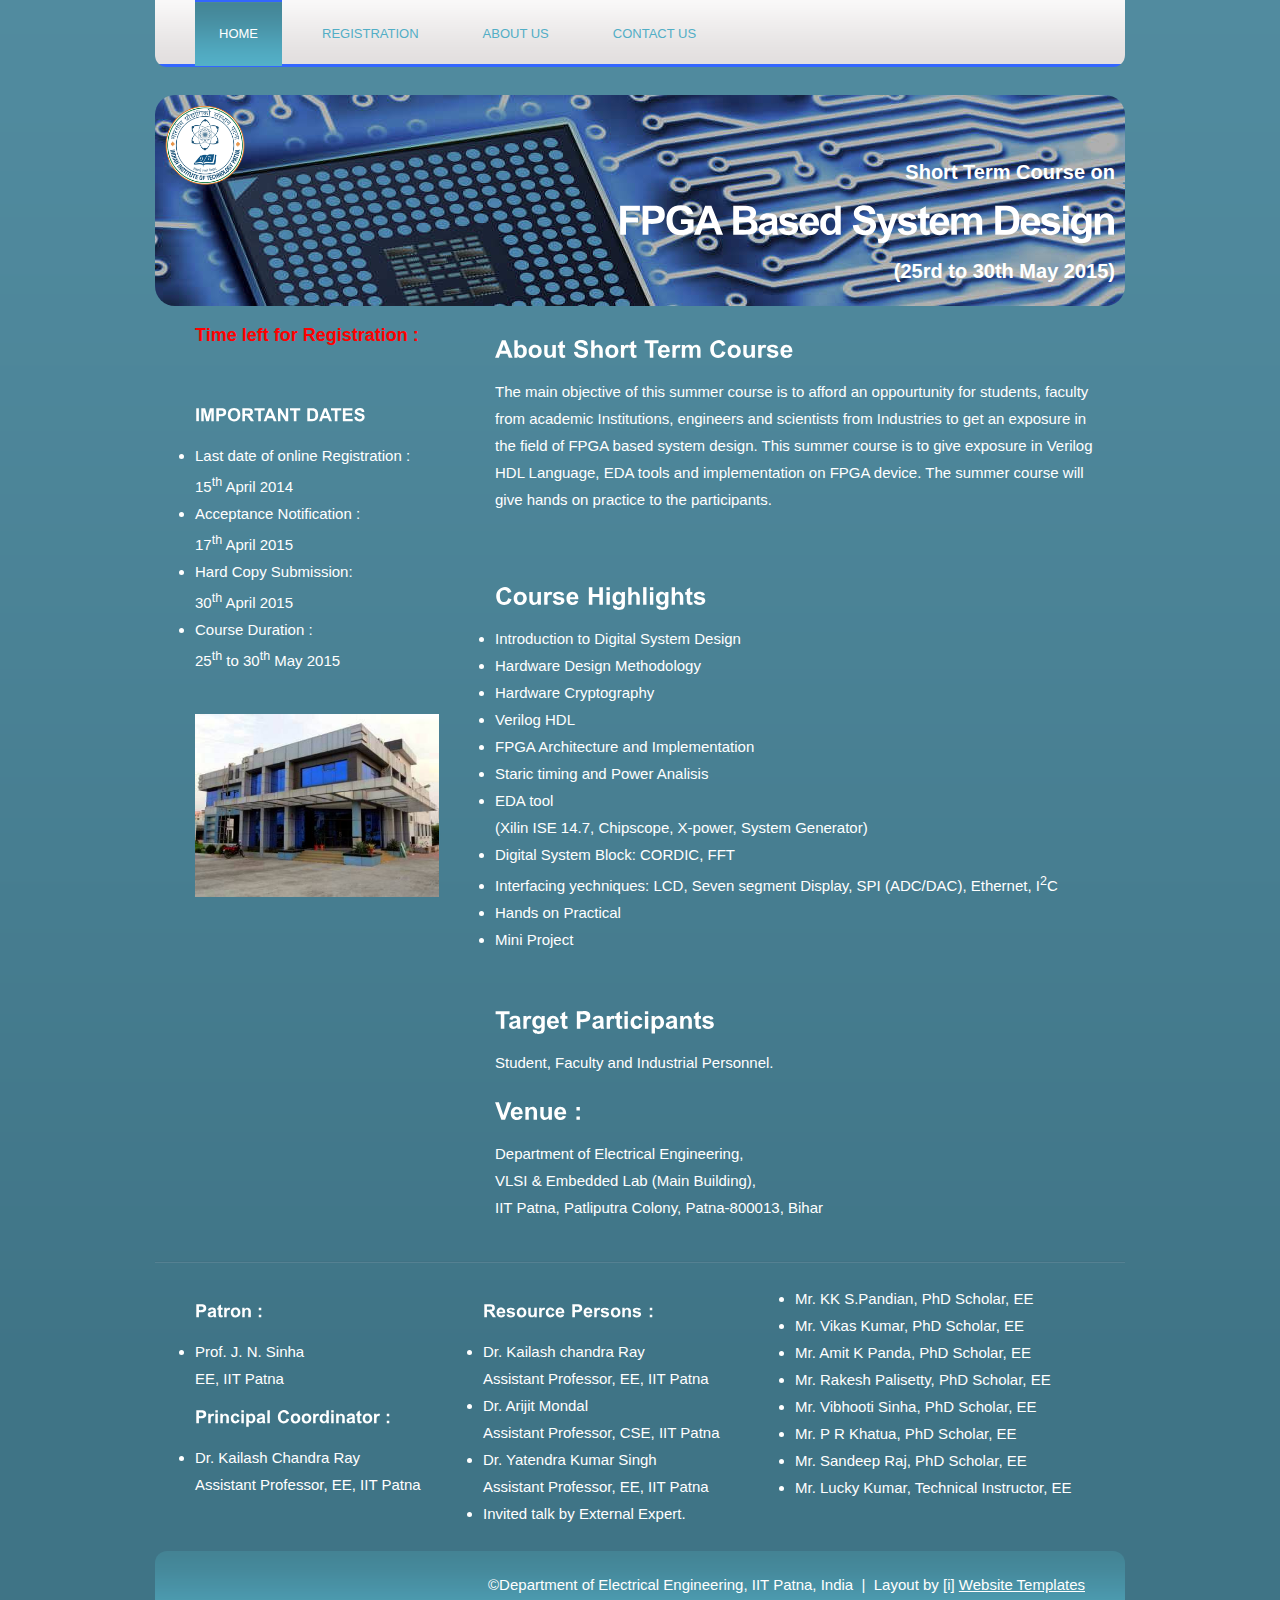
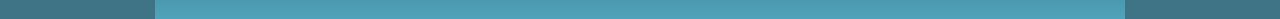
<file: index.html>
<!DOCTYPE html PUBLIC "-//W3C//DTD XHTML 1.0 Transitional//EN" 
"http://www.w3.org/TR/xhtml1/DTD/xhtml1-transitional.dtd">
<!--
Design by http://www.iWebsiteTemplate.com
Released for free under a Creative Commons Attribution 3.0 License
-->
<html xmlns="http://www.w3.org/1999/xhtml">
<head>
<title>FPGA Based System Design</title>
<meta http-equiv="Content-Type" content="text/html; charset=UTF-8" />
<link href="style.css" rel="stylesheet" type="text/css" />
<!-- CuFon: Enables smooth pretty custom font rendering. 100% SEO friendly. To disable, remove this section -->
<script type="text/javascript" src="js/cufon-yui.js"></script>
<script type="text/javascript" src="js/arial.js"></script>
<script type="text/javascript" src="js/cuf_run.js"></script>
<!-- CuFon ends -->
</head>
<body>
<div class="main">

  <div class="header">
    <div class="header_resize">
      <div class="menu_nav">
        <ul>
          <li class="active"><a href="index.html">Home</a></li>
			 <li><a href="register.html">Registration</a></li>          
          <li><a href="about.html">About Us</a></li>
          <li><a href="contact.html">Contact Us</a></li>
        </ul>
      </div>
      <div class="clr"></div>
    </div>
  </div>

  <div class="hbg">
  	 <div id="logo">
		<a href="http://www.iitp.ac.in">
		<img id="logo-img" src="images/iitp_logo.png" width="80%" height="80%" align="center">
		</a>  	 
  	 </div>
    <div class="title">
	 <strong>Short Term Course on</strong>    
    <h1>FPGA Based System Design </h1>
    <strong>(25rd to 30th May 2015)</strong> 
    </div>
  </div>

  <div class="content">
    <div class="content_resize">
      <div class="mainbar">
        <div class="article">
        	<h2>About Short Term Course</h2>
			<p>
			The main objective of this summer course is to afford an oppourtunity for students, faculty from
			academic Institutions, engineers and scientists from Industries to get an exposure in the field of FPGA
			based system design. This summer course is to give exposure in Verilog HDL Language, EDA tools and 
			implementation on FPGA device. The summer course will give hands on practice to the participants.
			</p>
        </div>
        <div class="article">
				<h2>Course Highlights</h2>
				<ul>
					<li>Introduction to Digital System Design</li>
					<li>Hardware Design Methodology</li>
					<li>Hardware Cryptography</li>
					<li>Verilog HDL</li>
					<li>FPGA Architecture and Implementation</li>
					<li>Staric timing and Power Analisis</li>
					<li>EDA tool<br>(Xilin ISE 14.7, Chipscope, X-power, System Generator)</li>
					<li>Digital System Block: CORDIC, FFT</li>
					<li>Interfacing yechniques: LCD, Seven segment Display, SPI (ADC/DAC), Ethernet, I<sup>2</sup>C</li>
					<li>Hands on Practical</li>
					<li>Mini Project</li>
				</ul>        
        </div>
        <div class="article">
				<h2>Target Participants</h2>
				<p id="important">Student, Faculty and Industrial Personnel.</p>
				<h2>Venue :</h2>
				<p id="important">Department of Electrical Engineering,<br> 
				VLSI & Embedded Lab (Main Building),<br>
				IIT Patna, Patliputra Colony, Patna-800013, Bihar</p>        
        </div>
      </div>
      <div class="sidebar">
      	<div class="gadget blink_text">
				<strong>Time left for Registration :<br></strong>
				<span id="countdown"></span>      	
      	</div>
         <div class="gadget">
         	<h3>IMPORTANT DATES</h3>
         	<ul>
					<li>Last date of online Registration : <br>15<sup>th</sup> April 2014</li>
					<li>Acceptance Notification :<br> 17<sup>th</sup> April 2015</li>
					<li>Hard Copy Submission:<br> 30<sup>th</sup> April 2015</li>
					<li>Course Duration : <br>25<sup>th</sup> to 30<sup>th</sup> May 2015</li>         	
         	</ul>
         </div>
         <div class="gadget">
				<img id="myImage" name="myImage" src="images/image1.jpg" width="100%">         
         </div>
      </div>
      
      <div class="clr"></div>
    </div>
  </div>

  <div class="fbg">
    <div class="fbg_resize">
      <div class="col c1">
      	<h3>Patron :</h3>
      	<ul>
				<li>Prof. J. N. Sinha<br>EE, IIT Patna</li>      	
      	</ul>
      	<h3>Principal Coordinator :</h3>
      	<ul>
				<li>Dr. Kailash Chandra Ray<br>Assistant Professor, EE, IIT Patna</li>      	
      	</ul>
      </div>
      <div class="col c2">
      	<h3>Resource Persons :</h3>
      	<ul>
				<li>Dr. Kailash chandra Ray<br>Assistant Professor, EE, IIT Patna</li>
				<li>Dr. Arijit Mondal<br>Assistant Professor, CSE, IIT Patna</li>
				<li>Dr. Yatendra Kumar Singh<br>Assistant Professor, EE, IIT Patna</li>
				<li>Invited talk by External Expert.</li>      	
      	</ul>
      </div>
      <div class="col c3">
      	<ul>
				<li>Mr. KK S.Pandian, PhD Scholar, EE</li>
				<li>Mr. Vikas Kumar, PhD Scholar, EE</li>
				<li>Mr. Amit K Panda, PhD Scholar, EE</li>
				<li>Mr. Rakesh Palisetty, PhD Scholar, EE</li>
				<li>Mr. Vibhooti Sinha, PhD Scholar, EE</li>
				<li>Mr. P R Khatua, PhD Scholar, EE</li>
				<li>Mr. Sandeep Raj, PhD Scholar, EE</li>
				<li>Mr. Lucky Kumar, Technical Instructor, EE</li>      	
      	</ul>
      </div>
      <div class="clr"></div>
    </div>
  </div>
  <div class="footer">
    <div class="footer_resize">
      <p class="lf">&copy;Department of Electrical Engineering, IIT Patna, India &nbsp;|&nbsp; 
      Layout by [i] <a href="http://www.iwebsitetemplate.com/">Website Templates</a></p>
      <div class="clr"></div>
    </div>
  </div>
</div>
<script type="text/javascript" src="js/jquery.min.js"></script>
<script type="text/javascript" src="js/script.js"></script>
</body>
</html>
</file>
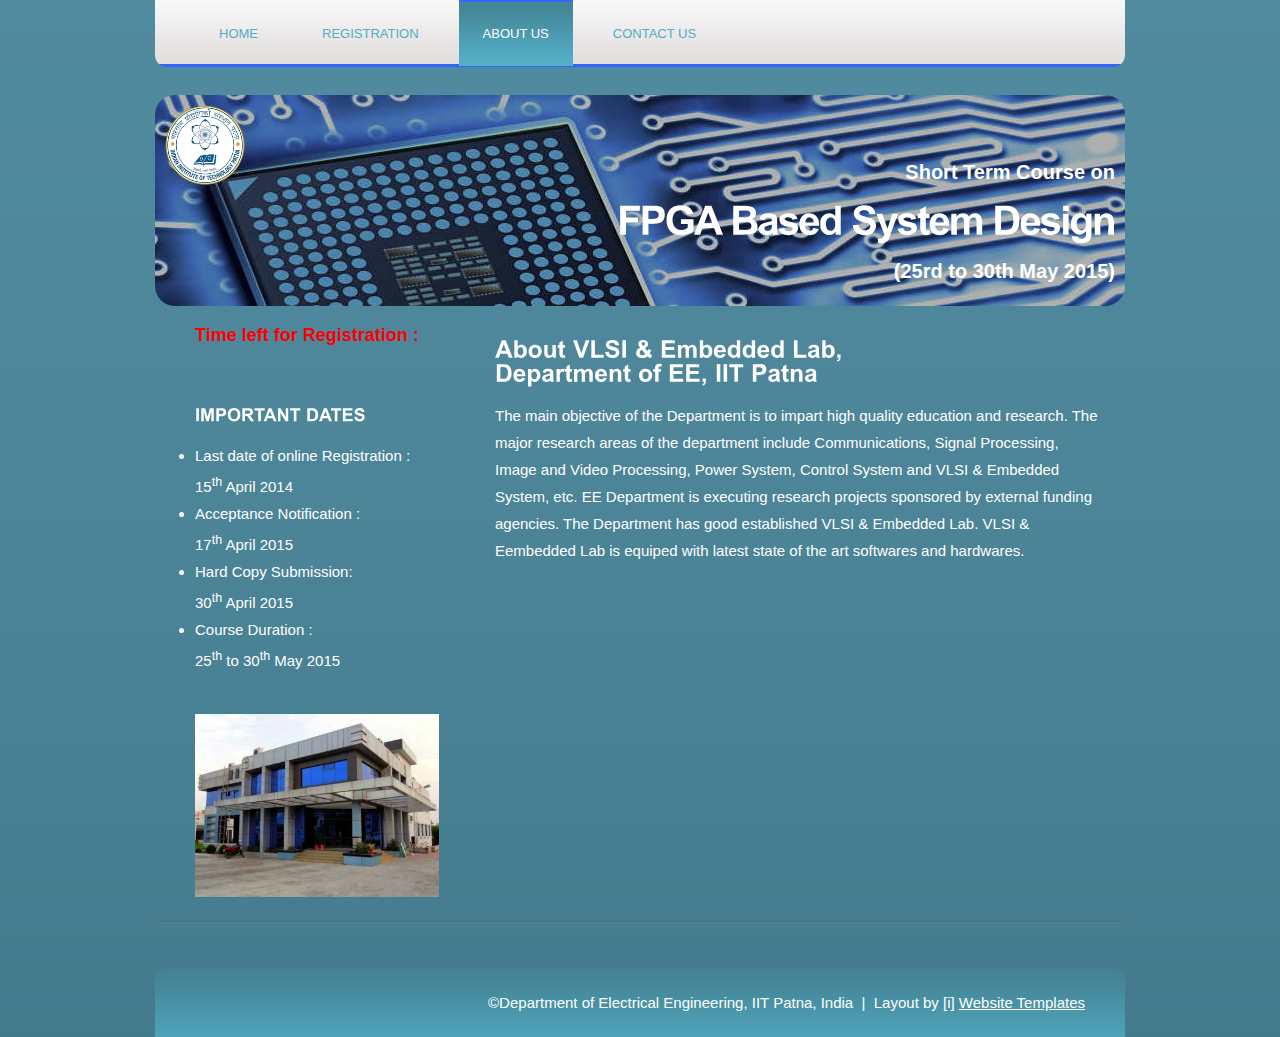
<file: about.html>
<!DOCTYPE html PUBLIC "-//W3C//DTD XHTML 1.0 Transitional//EN" 
"http://www.w3.org/TR/xhtml1/DTD/xhtml1-transitional.dtd">
<!--
Design by http://www.iWebsiteTemplate.com
Released for free under a Creative Commons Attribution 3.0 License
-->
<html xmlns="http://www.w3.org/1999/xhtml">
<head>
<title>FPGA Based System Design</title>
<meta http-equiv="Content-Type" content="text/html; charset=UTF-8" />
<link href="style.css" rel="stylesheet" type="text/css" />
<!-- CuFon: Enables smooth pretty custom font rendering. 100% SEO friendly. To disable, remove this section -->
<script type="text/javascript" src="js/cufon-yui.js"></script>
<script type="text/javascript" src="js/arial.js"></script>
<script type="text/javascript" src="js/cuf_run.js"></script>
<!-- CuFon ends -->
</head>
<body>
<div class="main">

  <div class="header">
    <div class="header_resize">
      <div class="menu_nav">
        <ul>
          <li><a href="index.html">Home</a></li>
			 <li><a href="register.html">Registration</a></li>          
          <li class="active"><a href="about.html">About Us</a></li>
          <li><a href="contact.html">Contact Us</a></li>
        </ul>
      </div>
      <div class="clr"></div>
    </div>
  </div>

  <div class="hbg">
  	 <div id="logo">
		<a href="http://www.iitp.ac.in">
		<img id="logo-img" src="images/iitp_logo.png" width="80%" height="80%" align="center">
		</a>  	 
  	 </div>
    <div class="title">
	 <strong>Short Term Course on</strong>    
    <h1>FPGA Based System Design </h1>
    <strong>(25rd to 30th May 2015)</strong> 
    </div>
  </div>

  <div class="content">
    <div class="content_resize">
      <div class="mainbar">
      	<div class="article">
      		<h2>About VLSI & Embedded Lab,<br>Department of EE, IIT Patna</h2>
      		<p>
					The main objective of the Department is to impart high quality education and research.
					The major research areas of the department include Communications, Signal Processing, 
					Image and Video Processing, Power System, Control System and VLSI & Embedded System, etc. 
					EE Department is executing research projects sponsored by external funding agencies.
					The Department has good established VLSI & Embedded Lab. VLSI & Eembedded Lab is equiped 
					with latest state of the art softwares and hardwares.      		
      		</p>  
			</div>      
      </div>
      <div class="sidebar">
      	<div class="gadget blink_text">
				<strong>Time left for Registration :<br></strong>
				<span id="countdown"></span>      	
      	</div>
         <div class="gadget">
         	<h3>IMPORTANT DATES</h3>
         	<ul>
					<li>Last date of online Registration : <br>15<sup>th</sup> April 2014</li>
					<li>Acceptance Notification :<br> 17<sup>th</sup> April 2015</li>
					<li>Hard Copy Submission:<br> 30<sup>th</sup> April 2015</li>
					<li>Course Duration : <br>25<sup>th</sup> to 30<sup>th</sup> May 2015</li>         	
         	</ul>
         </div>
         <div class="gadget">
				<img id="myImage" name="myImage" src="images/image1.jpg" width="100%">         
         </div>
      </div>
      
      <div class="clr"></div>
    </div>
  </div>

  <div class="fbg">
    <div class="fbg_resize">
      <div class="col c1">
      	
      </div>
      <div class="col c2">
      	
      </div>
      <div class="col c3">
      	
      </div>
      <div class="clr"></div>
    </div>
  </div>
  <div class="footer">
    <div class="footer_resize">
      <p class="lf">&copy;Department of Electrical Engineering, IIT Patna, India &nbsp;|&nbsp; 
      Layout by [i] <a href="http://www.iwebsitetemplate.com/">Website Templates</a></p>
      <div class="clr"></div>
    </div>
  </div>
</div>
<script type="text/javascript" src="js/jquery.min.js"></script>
<script type="text/javascript" src="js/script.js"></script>
</body>
</html>
</file>
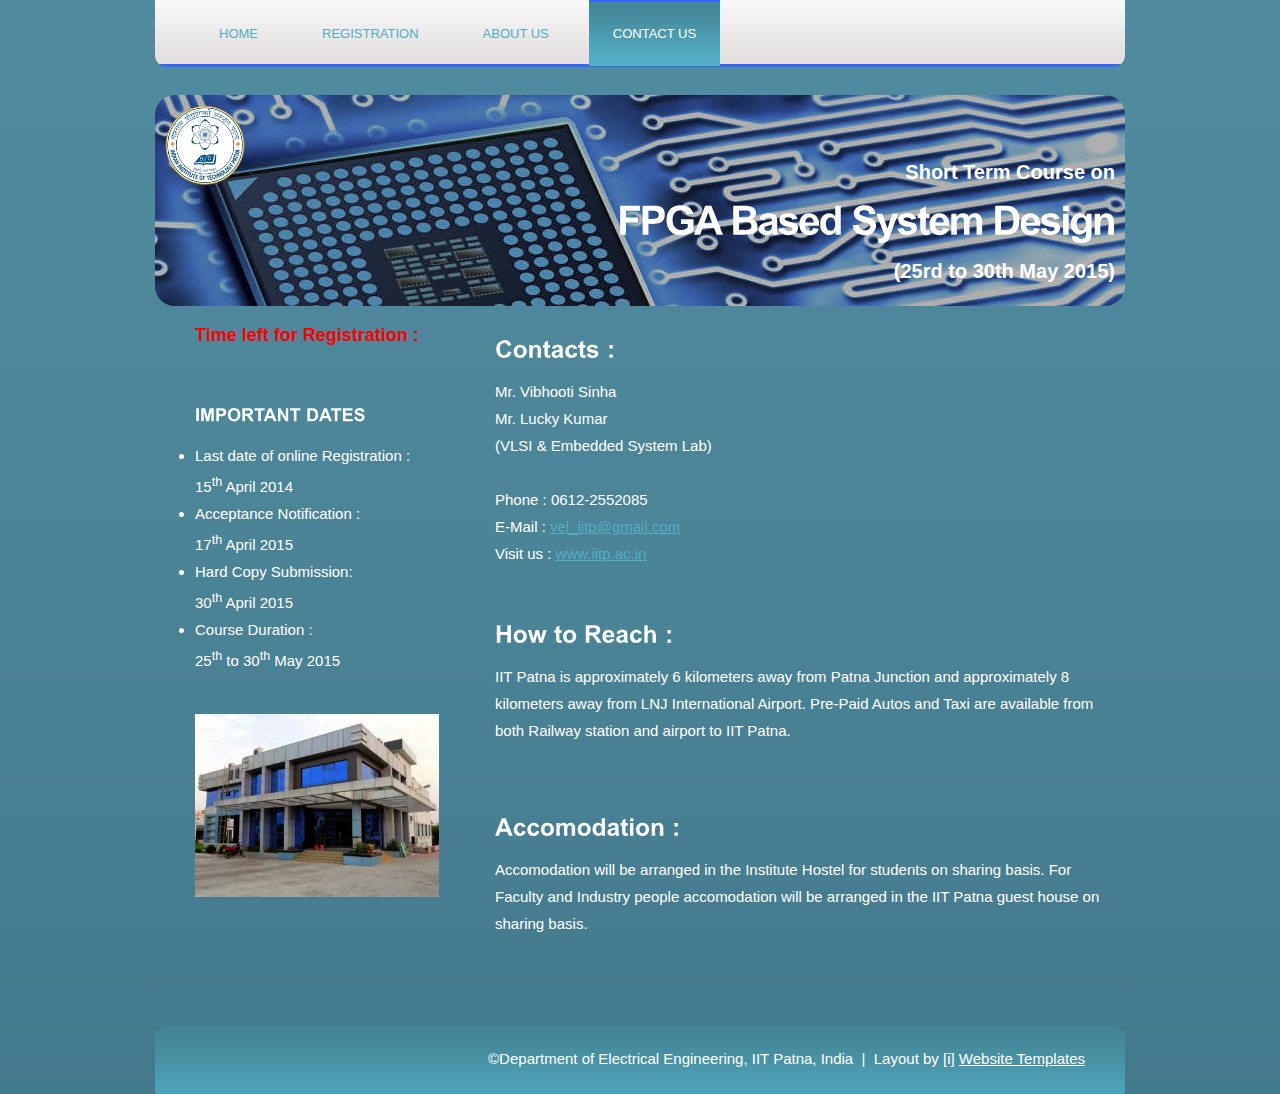
<file: contact.html>
<!DOCTYPE html PUBLIC "-//W3C//DTD XHTML 1.0 Transitional//EN" 
"http://www.w3.org/TR/xhtml1/DTD/xhtml1-transitional.dtd">
<!--
Design by http://www.iWebsiteTemplate.com
Released for free under a Creative Commons Attribution 3.0 License
-->
<html xmlns="http://www.w3.org/1999/xhtml">
<head>
<title>FPGA Based System Design</title>
<meta http-equiv="Content-Type" content="text/html; charset=UTF-8" />
<link href="style.css" rel="stylesheet" type="text/css" />
<!-- CuFon: Enables smooth pretty custom font rendering. 100% SEO friendly. To disable, remove this section -->
<script type="text/javascript" src="js/cufon-yui.js"></script>
<script type="text/javascript" src="js/arial.js"></script>
<script type="text/javascript" src="js/cuf_run.js"></script>
<!-- CuFon ends -->
</head>
<body>
<div class="main">

  <div class="header">
    <div class="header_resize">
      <div class="menu_nav">
        <ul>
          <li><a href="index.html">Home</a></li>
			 <li><a href="register.html">Registration</a></li>          
          <li><a href="about.html">About Us</a></li>
          <li class="active"><a href="contact.html">Contact Us</a></li>
        </ul>
      </div>
      <div class="clr"></div>
    </div>
  </div>

  <div class="hbg">
  	 <div id="logo">
		<a href="http://www.iitp.ac.in">
		<img id="logo-img" src="images/iitp_logo.png" width="80%" height="80%" align="center">
		</a>  	 
  	 </div>
    <div class="title">
	 <strong>Short Term Course on</strong>    
    <h1>FPGA Based System Design </h1>
    <strong>(25rd to 30th May 2015)</strong> 
    </div>
  </div>

  <div class="content">
    <div class="content_resize">
      <div class="mainbar">
        
        <div class="article">
				<h2>Contacts :</h2>
				Mr. Vibhooti Sinha<br>
				Mr. Lucky Kumar<br>
			   (VLSI & Embedded System Lab)<br>
				<br>
				Phone : 0612-2552085<br>
				E-Mail : <a href="mailto:vel_iitp@gmail.com">vel_iitp@gmail.com</a><br>
				Visit us : <a href="http://www.iitp.ac.in">www.iitp.ac.in</a><br>        
        </div>
        <div class="article">
        	<h2>How to Reach :</h2>
        	<p>
				IIT Patna is approximately 6 kilometers away from Patna Junction and approximately 8 kilometers
				away from LNJ International Airport. Pre-Paid Autos and Taxi are available from both Railway 
				station and airport to IIT Patna.        	
        	</p>
        </div>
        <div class="article">
        	<h2>Accomodation :</h2>
        	<p>
				Accomodation will be arranged in the Institute Hostel for students on sharing basis. For Faculty
				and Industry people accomodation will be arranged in the IIT Patna guest house on sharing basis.        	
        	</p>
        </div>
      </div>
      <div class="sidebar">
      	<div class="gadget blink_text">
				<strong>Time left for Registration :<br></strong>
				<span id="countdown"></span>      	
      	</div>
         <div class="gadget">
         	<h3>IMPORTANT DATES</h3>
         	<ul>
					<li>Last date of online Registration : <br>15<sup>th</sup> April 2014</li>
					<li>Acceptance Notification :<br> 17<sup>th</sup> April 2015</li>
					<li>Hard Copy Submission:<br> 30<sup>th</sup> April 2015</li>
					<li>Course Duration : <br>25<sup>th</sup> to 30<sup>th</sup> May 2015</li>         	
         	</ul>
         </div>
         <div class="gadget">
				<img id="myImage" name="myImage" src="images/image1.jpg" width="100%">         
         </div>
      </div>
      
      <div class="clr"></div>
    </div>
  </div>

  <div class="fbg">
    <div class="fbg_resize">
      <div class="col c1">
      	
      </div>
      <div class="col c2">
      	
      </div>
      <div class="col c3">
      	
      </div>
      <div class="clr"></div>
    </div>
  </div>
  <div class="footer">
    <div class="footer_resize">
      <p class="lf">&copy;Department of Electrical Engineering, IIT Patna, India &nbsp;|&nbsp; 
      Layout by [i] <a href="http://www.iwebsitetemplate.com/">Website Templates</a></p>
      <div class="clr"></div>
    </div>
  </div>
</div>
<script type="text/javascript" src="js/jquery.min.js"></script>
<script type="text/javascript" src="js/script.js"></script>
</body>
</html>
</file>
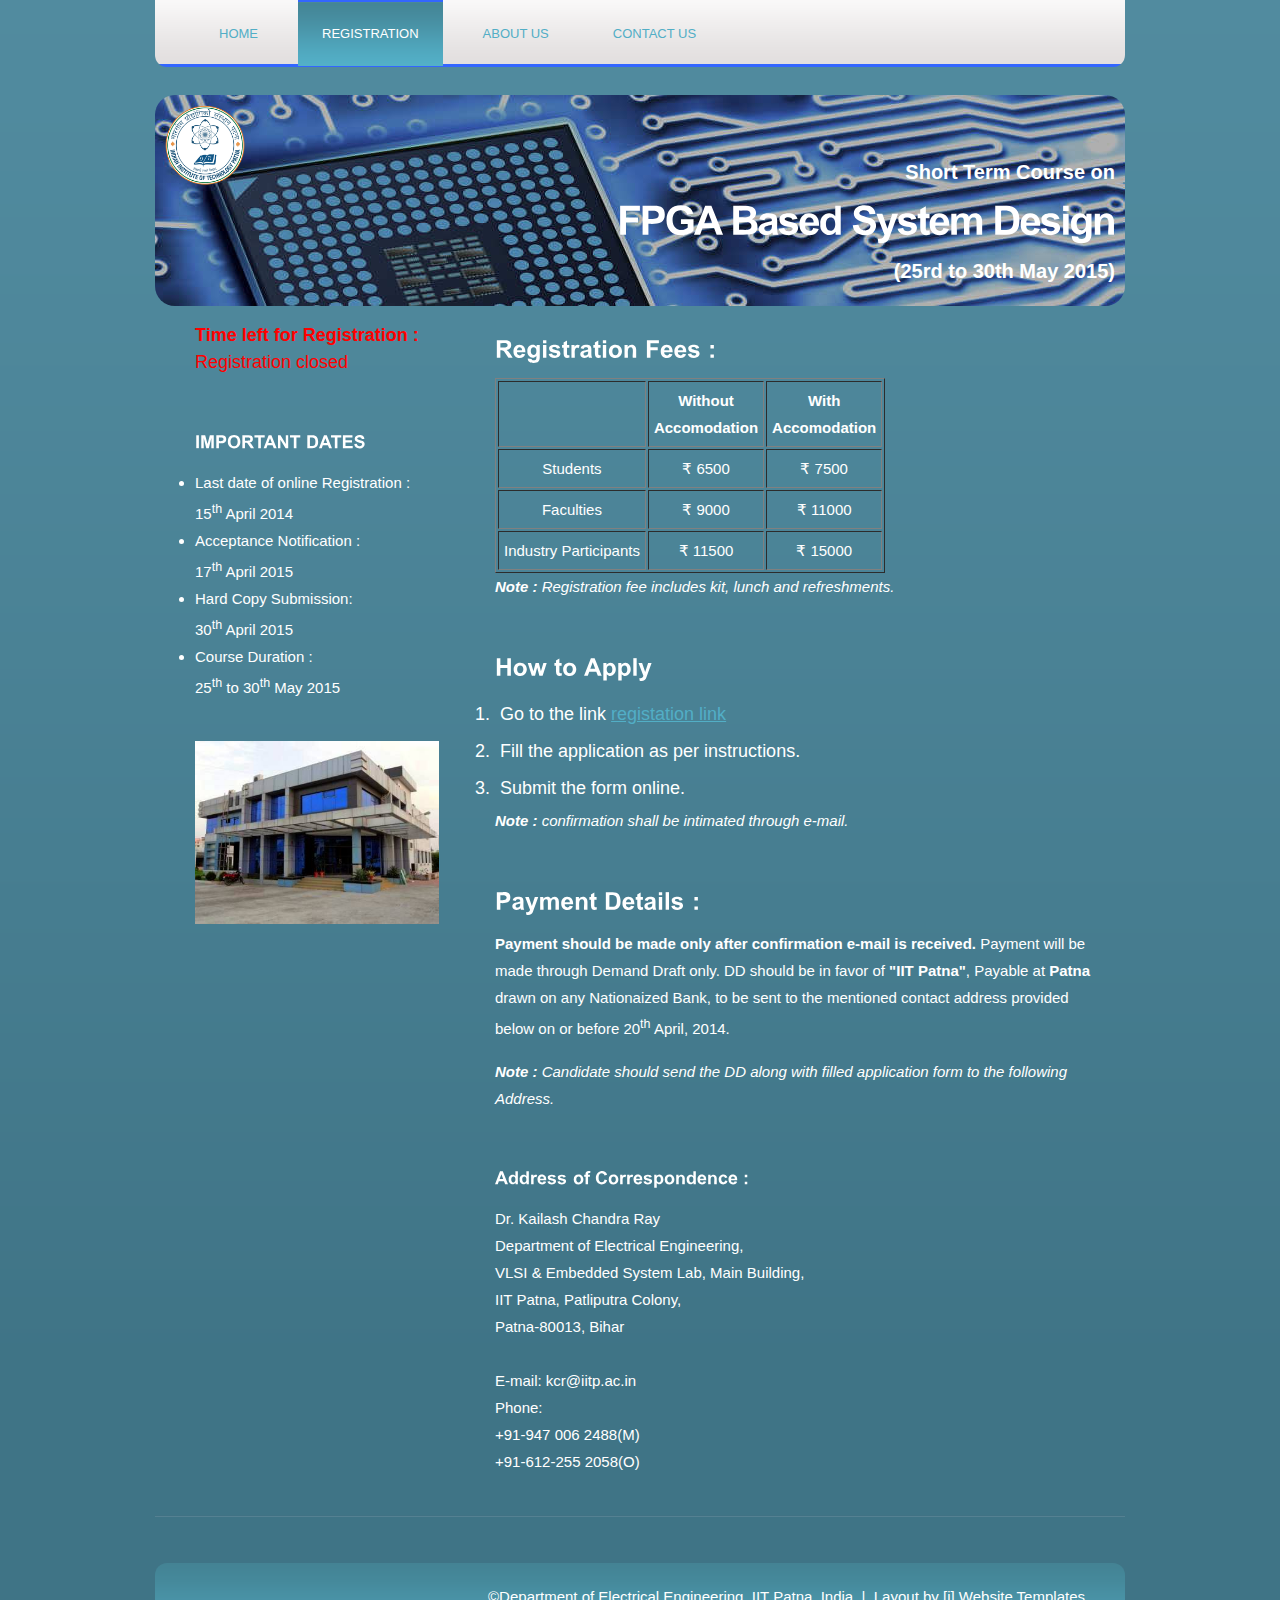
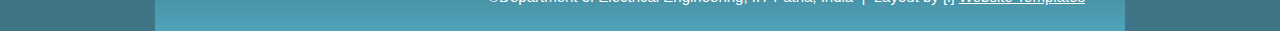
<file: register.html>
<!DOCTYPE html PUBLIC "-//W3C//DTD XHTML 1.0 Transitional//EN" 
"http://www.w3.org/TR/xhtml1/DTD/xhtml1-transitional.dtd">
<!--
Design by http://www.iWebsiteTemplate.com
Released for free under a Creative Commons Attribution 3.0 License
-->
<html xmlns="http://www.w3.org/1999/xhtml">
<head>
<title>FPGA Based System Design</title>
<meta http-equiv="Content-Type" content="text/html; charset=UTF-8" />
<link href="style.css" rel="stylesheet" type="text/css" />
<!-- CuFon: Enables smooth pretty custom font rendering. 100% SEO friendly. To disable, remove this section -->
<script type="text/javascript" src="js/cufon-yui.js"></script>
<script type="text/javascript" src="js/arial.js"></script>
<script type="text/javascript" src="js/cuf_run.js"></script>
<!-- CuFon ends -->
</head>
<body>
<div class="main">

  <div class="header">
    <div class="header_resize">
      <div class="menu_nav">
        <ul>
          <li><a href="index.html">Home</a></li>
			 <li class="active"><a href="register.html">Registration</a></li>          
          <li><a href="about.html">About Us</a></li>
          <li><a href="contact.html">Contact Us</a></li>
        </ul>
      </div>
      <div class="clr"></div>
    </div>
  </div>

  <div class="hbg">
  	 <div id="logo">
		<a href="http://www.iitp.ac.in">
		<img id="logo-img" src="images/iitp_logo.png" width="80%" height="80%" align="center">
		</a>  	 
  	 </div>
    <div class="title">
	 <strong>Short Term Course on</strong>    
    <h1>FPGA Based System Design </h1>
    <strong>(25rd to 30th May 2015)</strong> 
    </div>
  </div>

  <div class="content">
    <div class="content_resize">
      <div class="mainbar">
        <div class="article"> 
        		<h2>Registration Fees :</h2>
        		<table border="1">
					<thead>
						<tr>
							<th></th>
							<th>Without<br>Accomodation</th>
							<th>With<br>Accomodation</th>
						</tr>					
					</thead>
					<tbody>
						<tr>
							<td>Students</td>
							<td>&#8377; 6500</td>
							<td>&#8377; 7500</td>
						</tr>
						<tr>
							<td>Faculties</td>
							<td>&#8377; 9000</td>
							<td>&#8377; 11000</td>
						</tr>
						<tr>
							<td>Industry Participants</td>
							<td>&#8377; 11500</td>
							<td>&#8377; 15000</td>
						</tr>					
					</tbody>        		
        		</table>   
        		<i id="note"><b>Note :</b> Registration fee includes kit, lunch and refreshments.</i>    
        </div>
        <div class="article">  
        	<h2>How to Apply</h2>
        	<ol>
				<li>Go to the link <a href="#">registation link</a></li> 
				<li>Fill the application as per instructions.</li>  
				<li>Submit the form online.</li>     	
        	</ol>      
        	<i id="note"><b>Note :</b> confirmation shall be intimated through e-mail.</i>
        </div>
        <div class="article">
        		<h2>Payment Details :</h2>
        		<p>
					<strong>Payment should be made only after confirmation e-mail is received.</strong>
					Payment will be made through Demand Draft only. DD should be in favor of 
					<strong>"IIT Patna"</strong>, Payable at <b>Patna</b> drawn on any Nationaized Bank, 
					to be sent to the mentioned contact address provided below on or before 
					20<sup>th</sup> April, 2014.        		
        		</p>
        		<i id="note"><b>Note :</b> Candidate should send the DD along with filled
        		application form to the following Address.</i>
        </div>
        <div class="article">
        	<h3>Address of Correspondence :</h3>
        	<p>
				Dr. Kailash Chandra Ray<br>
				Department of Electrical Engineering,<br>
				VLSI & Embedded System Lab, Main Building,<br>
				IIT Patna, Patliputra Colony,<br>
				Patna-80013, Bihar<br> 
				<br>
				E-mail: kcr@iitp.ac.in<br>
				Phone:<br> 
				+91-947 006 2488(M)<br>
				+91-612-255 2058(O)
						     	
        	</p>
        </div>
      </div>
      <div class="sidebar">
      	<div class="gadget blink_text">
				<strong>Time left for Registration :<br></strong>
				<span id="countdown"></span>      	
      	</div>
         <div class="gadget">
         	<h3>IMPORTANT DATES</h3>
         	<ul>
					<li>Last date of online Registration : <br>15<sup>th</sup> April 2014</li>
					<li>Acceptance Notification :<br> 17<sup>th</sup> April 2015</li>
					<li>Hard Copy Submission:<br> 30<sup>th</sup> April 2015</li>
					<li>Course Duration : <br>25<sup>th</sup> to 30<sup>th</sup> May 2015</li>         	
         	</ul>
         </div>
         <div class="gadget">
				<img id="myImage" name="myImage" src="images/image1.jpg" width="100%">         
         </div>
      </div>
      
      <div class="clr"></div>
    </div>
  </div>

  <div class="fbg">
    <div class="fbg_resize">
      <div class="col c1">
      	
      </div>
      <div class="col c2">
      	
      </div>
      <div class="col c3">
      	
      </div>
      <div class="clr"></div>
    </div>
  </div>
  <div class="footer">
    <div class="footer_resize">
      <p class="lf">&copy;Department of Electrical Engineering, IIT Patna, India &nbsp;|&nbsp; 
      Layout by [i] <a href="http://www.iwebsitetemplate.com/">Website Templates</a></p>
      <div class="clr"></div>
    </div>
  </div>
</div>
<script type="text/javascript" src="js/jquery.min.js"></script>
<script type="text/javascript" src="js/script.js"></script>
</body>
</html>
</file>
<file: style.css>
/*
Design by http://www.templateaccess.com
Released for free under a Creative Commons Attribution 3.0 License
*/
@charset "utf-8";
.blink_text {
 color: red;
 font-size: 18px;
 animation: myfirst 5s;
 animation-iteration-count: infinite;
}

/* Chrome, Safari, Opera */
@-webkit-keyframes myfirst {
    50%  {color: yellow;}
    100%  {color: blue;}
}

/* Standard syntax */
@keyframes myfirst {
    50%  {color: yellow;}
    100%  {color: blue;}
}
#note{
	font-size: 15px;
}
td, th {
	text-align: center;
	padding: 5px;
}
body { 
	margin:0; 
	padding:0; 
	width:100%; 
	color:#fff; 
	font:normal 15px/1.8em Arial, Helvetica, sans-serif;
}
#logo{
	width: 100px;
	height: 100px;
	margin: 10px;
	float: left;
}
#timer {
}
html, .main { 
	padding:0; 
	margin:0; 
	background:#3f7486 url(images/bg.gif) repeat-x top;
	width: 970px;
	margin: auto;
}
.clr {
	 clear:both; 
	 padding:0; 
	 margin:0; 
	 width:100%; 
	 font-size:0px; 
	 line-height:0px;}
.title { 
	font-size: 20px;
	padding:64px 10px 0;
	text-align: right;
	float: right;
	width: 700px;
	
}
h1 { 
	margin:0; 
	padding:16px 0; 
	color:#fff; 
	font:bold 40px/1.2em Arial, Helvetica, 
	sans-serif; 
	letter-spacing:-2px; 
	text-align:right;
}
h1 a, h1 a:hover { color:#fff; text-decoration:none;}
h1 span { color:#65cde7;}
h1 small { 
	display:block; 
	padding:0; 
	font:normal 13px/1.2em Arial, Helvetica, sans-serif; 
	letter-spacing:normal;
}
h2 { font:bold 24px Arial, Helvetica, sans-serif; padding:8px 0; margin:8px 0; color:#fff;}
p { 
	margin:8px 0; 
	padding:0 0 8px 0;
}
p.spec { text-align:right;}
a { color:#52aec6; text-decoration:underline;}
a.rm, a.com, p span.date { padding:4px 12px; background-color:#52aec6; text-decoration:none; color:#fff;}
a.rm, a.com, p span.date, ul.sb_menu li a:hover, ul.ex_menu li a:hover { 
	border-radius:6px; 
	-moz-border-radius:6px; 
	-webkit-border-radius:6px;
}

.header, .content, .menu_nav, .fbg, .footer, form, ol, ol li, ul, .content .mainbar, .content .sidebar { 
	margin:0; 
	padding:0;}
.fbg_resize { margin:0 auto; padding:0 40px; width:890px;}

/* header */
.header { padding:0 0 28px;}
.header_resize { 
	margin:0 auto; 
	padding:0; 
	width:970px; 
	background: #3366FF url(images/menu.gif) repeat-x top;}
.header_resize { 
	border-bottom-left-radius:12px; 
	-moz-border-radius-bottomleft:12px; 
	-webkit-border-bottom-left-radius:12px; 
	border-bottom-right-radius:12px; 
	-moz-border-radius-bottomright:12px; 
	-webkit-border-bottom-right-radius:12px;
}
	

/* hbg */
.hbg { 
	background:url(images/title_image.jpg) no-repeat top; 
	width: 100%;
	height:211px;
	border-radius: 20px;
}

/* menu */
.menu_nav { margin:0; padding:0 0 0 40px; float:left;}
.menu_nav ul { list-style:none;}
.menu_nav ul li { margin:0; padding:0 16px 0 0; float:left;}
.menu_nav ul li a { 
	display:block; 
	margin:0; padding:20px 24px; 
	color:#52aec6; 
	text-decoration:none; 
	font-size:13px; 
	text-transform:uppercase;}
.menu_nav ul li.active a, .menu_nav ul li a:hover { 
	background:#3366FF url(images/menu_a.gif) 
	repeat-x center; 
	color:#fff;
	}

/* content */
.content_resize { margin:0 auto; padding:0; width:970px;}
.content .mainbar { margin:0; padding:0; float:right; width:670px;}
.content .mainbar img { padding:4px; border:1px solid #577c88;}
.content .mainbar img.fl { margin:4px 16px 4px 0; float:left;}
.content .mainbar .article {
	 margin:0; 
	 padding:16px 24px 24px 40px;
	 font-size: 15px;
}
.content .sidebar { padding:0; float:left; width:300px;}
.content .sidebar .gadget { 
	margin:0; 
	padding:16px 16px 24px 40px;
}
ul.sb_menu, ul.ex_menu { margin:0; padding:0; list-style:none; color:#fff;}
ul.sb_menu li, ul.ex_menu li { margin:0;}
ul.sb_menu li { padding:4px 0 4px 12px; width:220px;}
ul.ex_menu li { padding:4px 0 8px 12px;}
ul.sb_menu li a, ul.ex_menu li a { color:#fff; text-decoration:none; margin-left:-12px; padding:6px 12px;}
ul.sb_menu li a:hover, ul.ex_menu li a:hover { color:#fff; background-color:#52aec6;}
ul.sb_menu li a:hover { text-decoration:underline;}
ul.ex_menu li a:hover { text-decoration:none;}

/* subpages */
.content .mainbar .comment { margin:0; padding:16px 0 0 0;}
.content .mainbar .comment img.userpic { 
	border:1px solid #dedede; 
	margin:10px 16px 0 0; 
	padding:0; 
	float:left;
}

/* fbg */
.fbg_resize { padding:24px 40px; color:#fff; background:url(images/fbg_bg.gif) repeat-x top;}
.fbg  h2 { color:#fff;}
.fbg img { padding:4px; border:1px solid #577c88; background-color:#fff;}
.fbg .col { margin:0; float:left;}
.fbg .c1 { padding:0 16px 0 0; width:256px;}
.fbg .c2 { padding:0 16px; width:280px;}
.fbg .c3 { padding:0 0 0 16px; width:290px;}
.fbg .c1 img { margin:8px 16px 8px 0;}
.fbg .c3 img { margin:8px 16px 4px 0; float:left;}

/* footer */
.footer_resize { 
	border-top-left-radius:12px; 
	-moz-border-radius-topleft:12px; 
	-webkit-border-top-left-radius:12px; 
	border-top-right-radius:12px; 
	-moz-border-radius-topright:12px; 
	-webkit-border-top-right-radius:12px;
}
	
.footer_resize { 
	margin:0 auto; 
	padding:19px 40px; 
	width:890px; 
	background:#4fa3ba url(images/footer_bg.gif) repeat-x top;
}
.footer p.lf { margin:0; padding:4px 0; float:right; width:auto; line-height:1.5em; color:#fff;}
.footer p.lf a { color:#fff;}
ul.fmenu { margin:0; padding:2px 0; list-style:none; float:left; width:auto;}
ul.fmenu li { margin:0; padding:0 2px 0 0; float:left;}
ul.fmenu li a { color:#fff; text-decoration:none; padding:24px 16px;}
ul.fmenu li a:hover, ul.fmenu li.active a { background:url(images/menu_a.gif) repeat-x top; color:#fff;}
ul.fmenu li a:hover { text-decoration:underline;}

ol {
	font-size: 18px;
}
ol li {
	padding: 5px;
}
</file>
